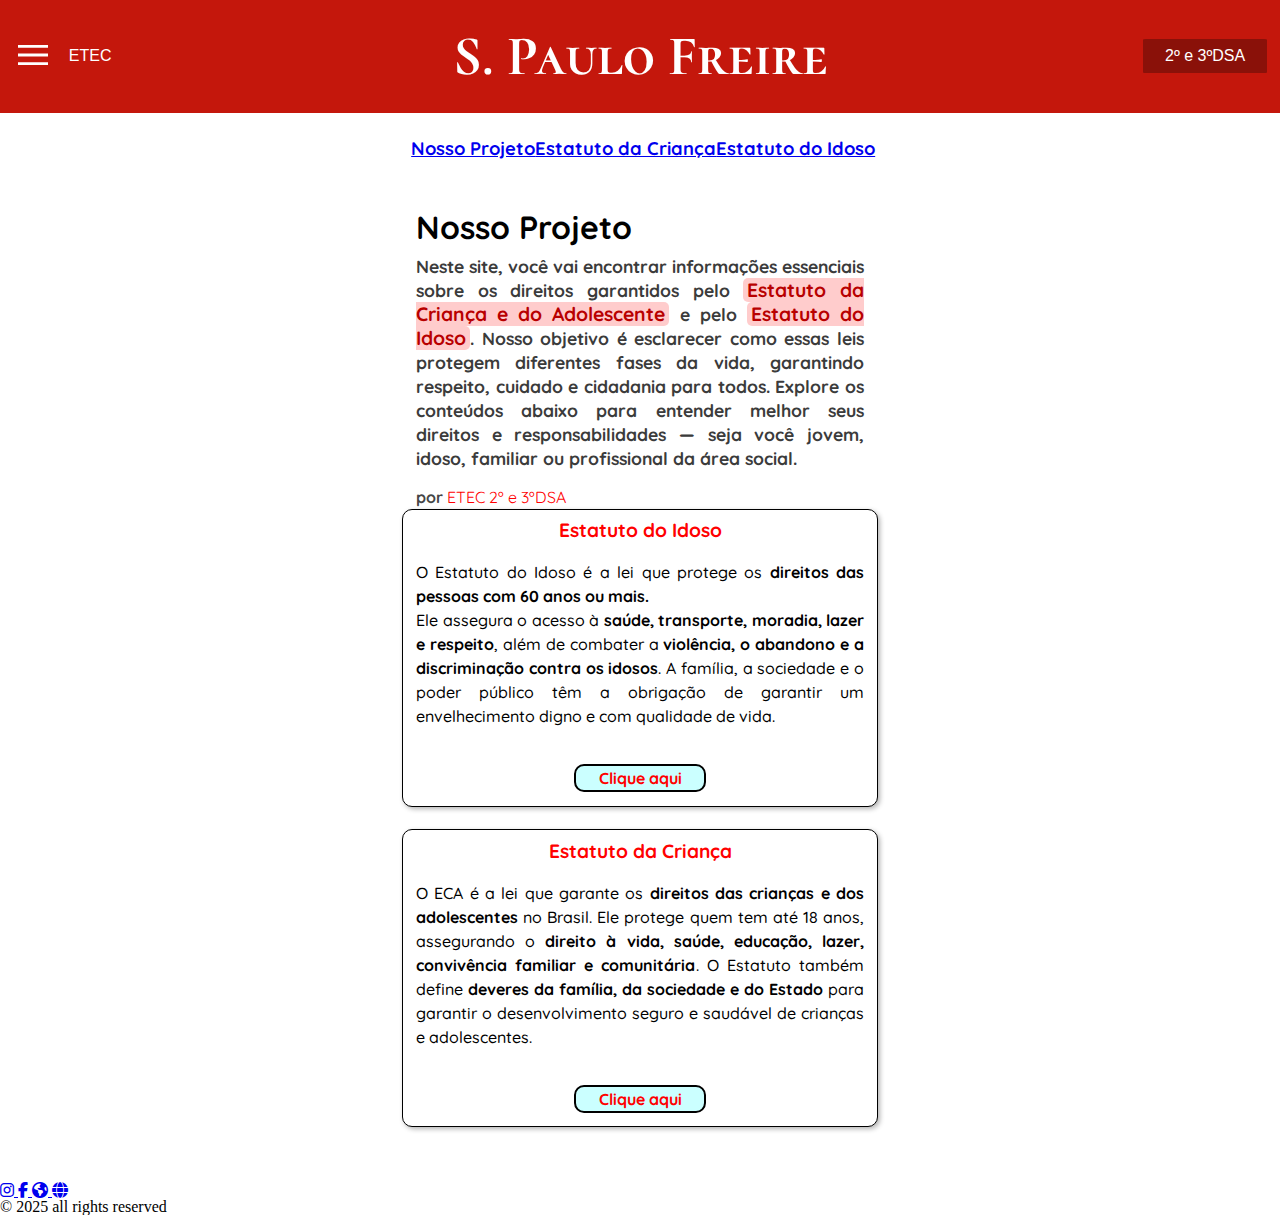
<file: index.html>
<!DOCTYPE html>
<html lang="pt-br">
<head>
    <meta charset="UTF-8">
    <meta name="viewport" content="width=device-width, initial-scale=1.0">
    <title>Nosso projeto</title>

    <link rel="stylesheet" href="https://cdnjs.cloudflare.com/ajax/libs/font-awesome/6.7.2/css/all.min.css">
    <link rel="stylesheet" href="style.css">
    <script src="main.js" type="text/javascript" defer></script>
    
    <style>
        a.Links{
            color: rgb(184, 0, 0);
            background-color: rgba(255, 0, 0, 0.2);
            font-size: 1.1em;
            font-weight: bolder;
            text-decoration: none;
            border-radius: 5px;
            padding: 0px 4px 0px 4px;
        }
        a.Links:hover{
            text-decoration: underline;
        }


        p.TextoSegundo {
            color:rgb(59, 59, 59);
            font-size: 1.1em;
            text-align: justify;
        }


        h1.H1 {
            text-align: center;
            font-size: 1.2em;
            font-weight: bold;
            margin-bottom: 4%;
            color: red;
        }

        a.botao {
            text-decoration: none;
            color: rgb(255, 0, 0);
            font-weight: bold;

            margin-top: 8%;
            padding: 0% 5% 0% 5%;
            border: 2px black solid;
            border-radius: 10px;

            background-color: rgb(203, 255, 255);
        }

        #idoso, #crianca {
            display: flex;
            flex-direction: column;
            justify-content: space-between;
            align-items: center;

            margin-bottom: 5%;
            border: 1.2px rgb(0, 0, 0) solid;
            width: 100%;
            height: auto;
            padding: 2% 3% 3% 3%;
            border-radius: 10px;
            box-shadow: 2px 2px 5px rgba(0, 0, 0, 0.3);
            background-color: rgb(255, 255, 255);
            text-align: justify;
            font-weight: 500;
        }
        #idoso strong, #crianca strong {
            font-weight: bold;
            color: black;
        }

        #caixas {
            margin: auto;
            display: flex;
            flex-direction: column;
            max-width: 100%;
            height: auto;
            justify-content: center;
            align-items: center;
        }

        
    </style>
</head>
<body>
    <header>
        <div class="left-side" style="display: flex; align-items: center;">
            <div class="menuarea" onclick="toggleNav()">
                <img class="icon" src="assets/images/menu_icon-32px.svg" alt="Menu Icon">
            </div>

            <div class="logoarea">
               <p><b>ETEC</b></p>
            </div>
        </div>
        
        <h1 id="header-title">S. Paulo Freire</h1>
        
        <div class="right-side">
            <div class="pesquisa">2º e 3ºDSA</div>
        </div>
    </header>

    <div id="navbar">
        <nav>
            <ul id="nav-links" style="display: flex; flex-direction: row;">
                <li><a id="text1-bn" class="active" href="index.html">Nosso Projeto</a></li>
                <li><a id="text2-bn" href="estatutoCrianca.html">Estatuto da Criança</a></li>
                <li><a id="text3-bn" href="estatutoIdoso.html">Estatuto do Idoso</a></li>
            </ul>
        </nav>
    </div>

    <main>
        <article>
            <h1 id="H1">
                Nosso Projeto
            </h1>
            
            <div> 

            <p class="TextoSegundo">
                Neste site, você vai encontrar informações essenciais sobre os direitos garantidos pelo <a class="Links" href="estatutoCrianca.html">Estatuto da Criança e do Adolescente</a> e pelo <a class="Links" href="estatutoIdoso.html">Estatuto do Idoso</a>. Nosso objetivo é esclarecer como essas leis protegem diferentes fases da vida, garantindo respeito, cuidado e cidadania para todos.

                Explore os conteúdos abaixo para entender melhor seus direitos e responsabilidades — seja você jovem, idoso, familiar ou profissional da área social.
            </p>
            
            <p class="autor">por <strong>ETEC 2º e 3ºDSA</strong></p>
            
            <div id="caixas">
                <div id="idoso">
                    <h1 class="H1">Estatuto do Idoso</h1>

                    <p>O Estatuto do Idoso é a lei que protege os <strong>direitos das pessoas com 60 anos ou mais. </strong></p>
                    
                    <p>Ele assegura o acesso à <strong>saúde, transporte, moradia, lazer e respeito</strong>, além de combater a <strong>violência, o abandono e a discriminação contra os idosos</strong>. A família, a sociedade e o poder público têm a obrigação de garantir um envelhecimento digno e com qualidade de vida.</p>

                    <a class="botao" href="estatutoIdoso.html">Clique aqui</a>
                </div>
                <div id="crianca">
                    <h1 class="H1">Estatuto da Criança</h1>

                    <p>O ECA é a lei que garante os <strong>direitos das crianças e dos adolescentes</strong> no Brasil. Ele protege quem tem até 18 anos, assegurando o <strong>direito à vida, saúde, educação, lazer, convivência familiar e comunitária</strong>. O Estatuto também define <strong>deveres da família, da sociedade e do Estado</strong> para garantir o desenvolvimento seguro e saudável de crianças e adolescentes.</p>

                    <a class="botao" href="estatutoCrianca.html">Clique aqui</a>

                </div>
            </div>

            
        </article>
    </main>

    <br><br>
   <footer>
        <div class="text_footer">
            <div id="footer_content">
                <div class="border-footer">
                    <div id="footer_contacts">
                            <a href="https://www.instagram.com/etecitaquera/" class="footer-link" id="instagram">
                                <i class="fa-brands fa-instagram"></i>
                            </a>
                            <a href="https://www.facebook.com/etecdeitaquera   " class="footer-link" id="facebook">
                                <i class="fa-brands fa-facebook-f"></i>
                            </a>
                            <a href="https://www.google.com/maps/place/Escola+Técnica+Estadual+Itaquera/@-23.5470505,-46.4414609,17z/data=!3m1!4b1!4m6!3m5!1s0x94ce6427fe3f5b23:0x54b863d343c81f8f!8m2!3d-23.5470505!4d-46.4388806!16s%2Fg%2F1yfjnstbd?entry=ttu&g_ep=EgoyMDI1MDUxMi4wIKXMDSoASAFQAw%3D%3D" class="footer-link" id="localizacao-etec">
                                <i class="fa-solid fa-earth-americas"></i>
                            </a>
                            <a href="https://www.cps.sp.gov.br/etecs/etec-de-itaquera-cohab-2/" class="footer-link" id="site-etec">
                                <i class="fa-solid fa-globe"></i>
                            </a>
                    </div>
                </div>
            </div>

            <div id="footer_copyright">
                &#169
                2025 all rights reserved
            </div>
        </div>
    </footer>

</body>
</html>
</file>
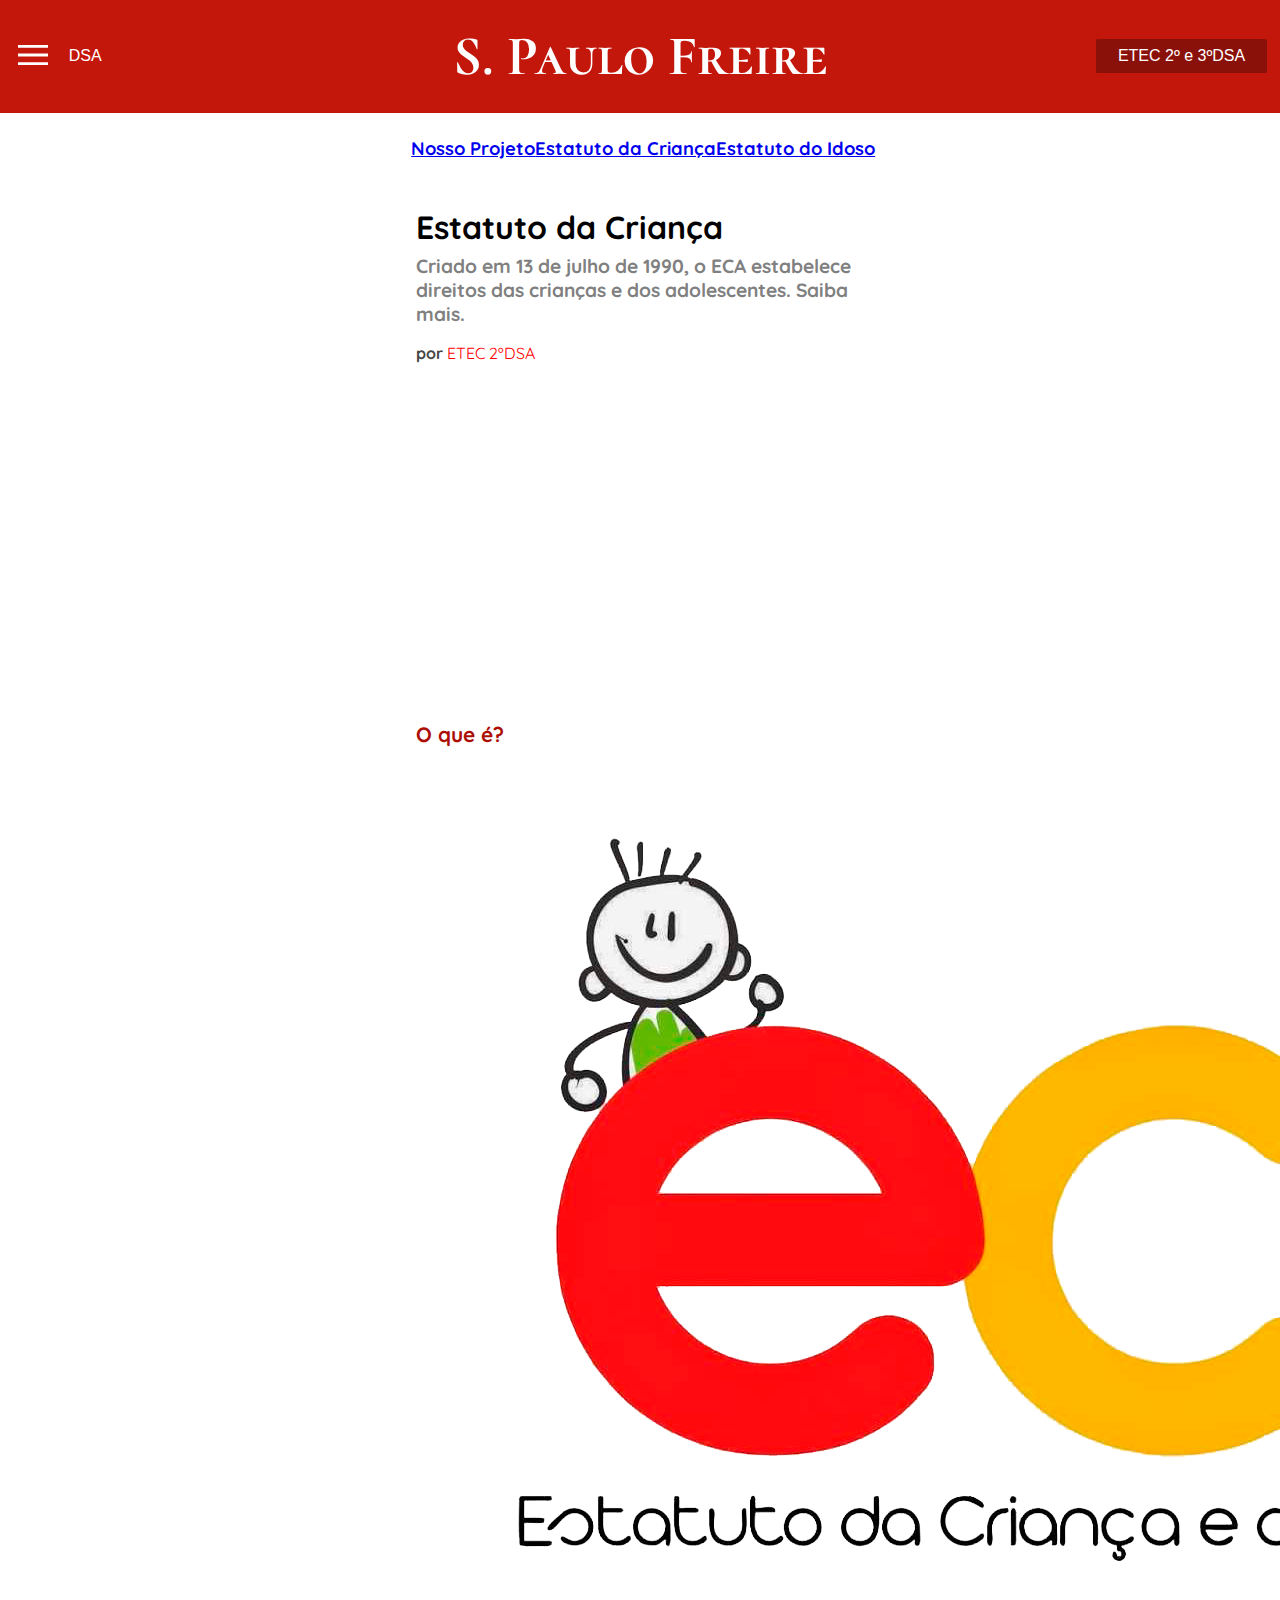
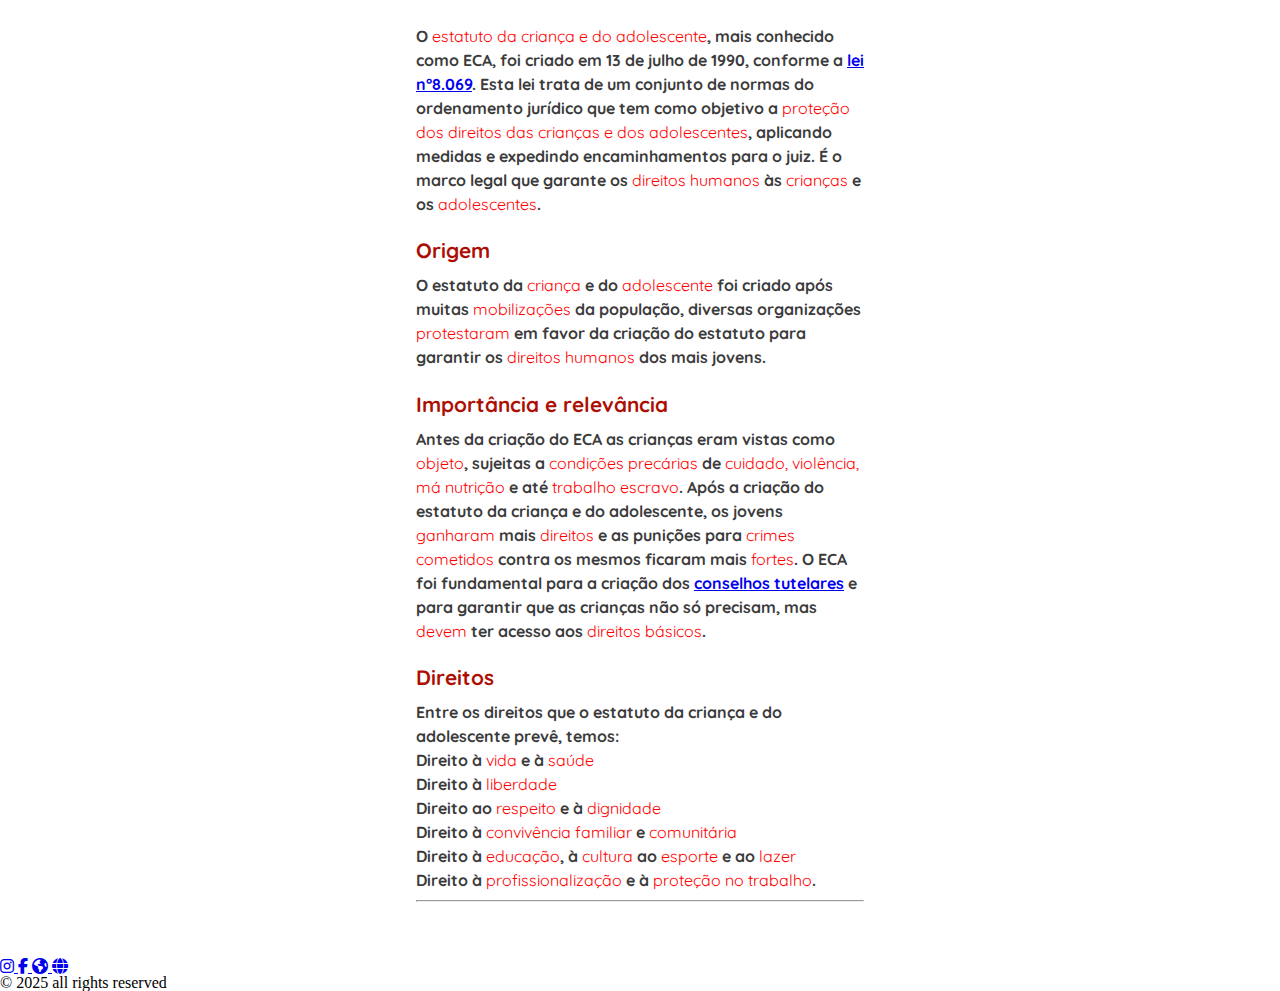
<file: estatutoCrianca.html>
<!DOCTYPE html>
<html lang="pt-br">
<head>
    <meta charset="UTF-8">
    <meta name="viewport" content="width=device-width, initial-scale=1.0">
    <title>Estatuto da Criança e do Adolescente</title>

    <link rel="stylesheet" href="https://cdnjs.cloudflare.com/ajax/libs/font-awesome/6.7.2/css/all.min.css">
    <link rel="stylesheet" href="style.css">
    <script src="/main.js" type="text/javascript" defer></script>
</head>
<body>
    <header>
        <div class="left-side" style="display: flex; align-items: center;">
            <div class="menuarea" onclick="toggleNav()">
                <img class="icon" src="/assets/images/menu_icon-32px.svg" alt="Menu Icon">
            </div>

            <div class="logoarea">
               <p><b>DSA</b></p>
            </div>
        </div>
        
        <h1 id="header-title">S. Paulo Freire</h1>
        
        <div class="right-side">
            <div class="pesquisa">ETEC 2º e 3ºDSA</div>
        </div>
    </header>

    <div id="navbar" >
        <nav>
            <ul id="nav-links" style="display: flex; flex-direction: row;">
                <li><a id="text1-bn" href="index.html">Nosso Projeto</a></li>
                <li><a id="text2-bn" class="active" href="estatutoCrianca.html">Estatuto da Criança</a></li>
                <li><a id="text3-bn" href="estatutoIdoso.html">Estatuto do Idoso</a></li>
            </ul>
        </nav>
    </div>

    <main>
        <article>
            <h1>
                Estatuto da Criança
            </h1>

            <p class="TextoSegundo">Criado em 13 de julho de 1990, o ECA estabelece direitos das crianças e dos adolescentes. Saiba mais.</p>

            <p class="autor">por <strong>ETEC 2ºDSA</strong></p>

            <div class="Texto"> 
                <div class="Video"> 
                    <iframe width="100%" height="300vh" src="https://www.youtube.com/embed/xHeimJk8YoQ?si=4Dd6eY4TJ908P5e_" title="YouTube video player" frameborder="0" allow="accelerometer; autoplay; clipboard-write; encrypted-media; gyroscope; picture-in-picture; web-share" referrerpolicy="strict-origin-when-cross-origin" allowfullscreen></iframe>
                </div>
      
                <h2 class="h2">O que é?</h2>

                <div class="img"><img src="assets/images/eca.png" alt="Estatuto da Criança e do Adolescente"></div>
                
                <p>O <strong>estatuto da criança e do adolescente</strong>, mais conhecido como ECA, foi criado em 13 de julho de 1990, conforme a <a class="link" href="https://www.planalto.gov.br/ccivil_03/leis/L8069.htm">lei n°8.069</a>. Esta lei trata de um conjunto de normas do ordenamento jurídico que tem como objetivo a <strong>proteção dos direitos das crianças e dos adolescentes</strong>, aplicando medidas e expedindo encaminhamentos para o juiz. É o marco legal que garante os <strong>direitos humanos</strong> às <strong>crianças</strong> e os <strong>adolescentes</strong>.</p>

                <h2 class="h2">Origem</h2>

                <p>O estatuto da <strong>criança</strong> e do <strong>adolescente</strong> foi criado após muitas <strong>mobilizações</strong> da população, diversas organizações <strong>protestaram</strong> em favor da criação do estatuto para garantir os <strong>direitos humanos</strong> dos mais jovens. </p>

                <h2 class="h2">Importância e relevância</h2>

                <p>Antes da criação do ECA as crianças eram vistas como <strong>objeto</strong>, sujeitas a <strong>condições precárias</strong> de <strong>cuidado, violência, má nutrição</strong> e até <strong>trabalho escravo</strong>. Após a criação do estatuto da criança e do adolescente, os jovens <strong>ganharam</strong> mais <strong>direitos</strong> e as punições para <strong>crimes cometidos</strong> contra os mesmos ficaram mais <strong>fortes</strong>. O ECA foi fundamental para a criação dos <a class="link" href="https://capital.sp.gov.br/web/criancas_e_adolescentes/w/conselhos_tutelares/167426">conselhos tutelares</a> e para garantir que as crianças não só precisam, mas <strong>devem</strong> ter acesso aos <strong>direitos básicos</strong>.</p>

                <h2 class="h2">Direitos </h2>

                <p>Entre os direitos que o estatuto da criança e do adolescente prevê, temos:
                    <ol>
                        <li>Direito à <strong>vida</strong> e à <strong>saúde</strong></li>
                        <li>Direito à <strong>liberdade</strong></li>
                        <li>Direito ao <strong>respeito</strong> e à <strong>dignidade</strong></li>
                        <li>Direito à <strong>convivência familiar</strong> e <strong>comunitária</strong></li>
                        <li>Direito à <strong>educação</strong>, à <strong>cultura</strong> ao <strong>esporte</strong> e ao <strong>lazer</strong></li>
                        <li>Direito à <strong>profissionalização</strong> e à <strong>proteção no trabalho</strong>.</li>
                    </ol>
                </p>

                <hr>
            </div>

        </article>

    </main>

    <br><br><br>
   <footer>
        <div class="text_footer">
            <div id="footer_content">
                <div class="border-footer">
                    <div id="footer_contacts">
                            <a href="https://www.instagram.com/etecitaquera/" class="footer-link" id="instagram">
                                <i class="fa-brands fa-instagram"></i>
                            </a>
                            <a href="https://www.facebook.com/etecdeitaquera   " class="footer-link" id="facebook">
                                <i class="fa-brands fa-facebook-f"></i>
                            </a>
                            <a href="https://www.google.com/maps/place/Escola+Técnica+Estadual+Itaquera/@-23.5470505,-46.4414609,17z/data=!3m1!4b1!4m6!3m5!1s0x94ce6427fe3f5b23:0x54b863d343c81f8f!8m2!3d-23.5470505!4d-46.4388806!16s%2Fg%2F1yfjnstbd?entry=ttu&g_ep=EgoyMDI1MDUxMi4wIKXMDSoASAFQAw%3D%3D" class="footer-link" id="localizacao-etec">
                                <i class="fa-solid fa-earth-americas"></i>
                            </a>
                            <a href="https://www.cps.sp.gov.br/etecs/etec-de-itaquera-cohab-2/" class="footer-link" id="site-etec">
                                <i class="fa-solid fa-globe"></i>
                            </a>
                    </div>
                </div>
            </div>

            <div id="footer_copyright">
                &#169
                2025 all rights reserved
            </div>
        </div>
    </footer>
</body>
</html>
</file>
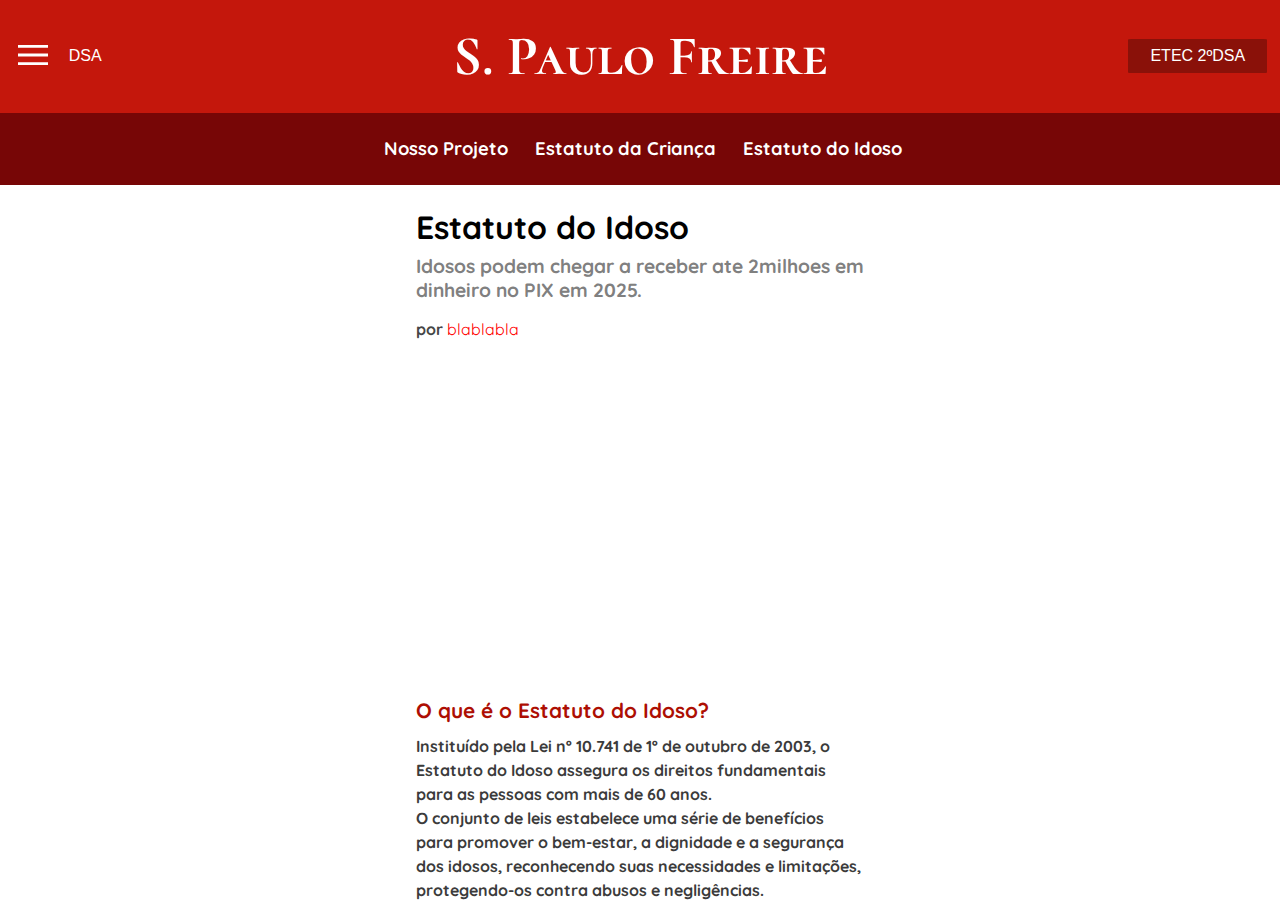
<file: estatutoIdoso.html>
<!DOCTYPE html>
<html lang="pt-br">
<head>
    <meta charset="UTF-8">
    <meta name="viewport" content="width=device-width, initial-scale=1.0">
    <title>Site exemplo</title>

    <link rel="stylesheet" href="style.css">
    <script src="main.js" type="text/javascript" defer></script>
</head>
<body>
    <header>
        <div class="left-side" style="display: flex; align-items: center;">
            <div class="menuarea" onclick="toggleNav()">
                <img class="icon" src="/assets/images/menu_icon-32px.svg" alt="Menu Icon">
            </div>

            <div class="logoarea">
               <p><b>DSA</b></p>
            </div>
        </div>
        
        <h1 id="header-title">S. Paulo Freire</h1>
        
        <div class="right-side">
            <div class="pesquisa">ETEC 2ºDSA</div>
        </div>
    </header>

    <div id="barra-navegacao">
        <nav>
            <ul id="nav-links" style="display: flex; flex-direction: row;">
                <li><a id="text1-bn" href="telaInicial.html">Nosso Projeto</a></li>
                <li><a id="text2-bn" href="estatutoCrianca.html">Estatuto da Criança</a></li>
                <li><a id="text3-bn" class="active" href="estatutoIdoso.html">Estatuto do Idoso</a></li>
            </ul>
        </nav>
    </div>

    <main>
        <article>
            <h1>
                Estatuto do Idoso
            </h1>

            <p class="TextoSegundo">Idosos podem chegar a receber ate 2milhoes em dinheiro no PIX em 2025.</p>

            <p class="autor">por <strong>blablabla</strong></p>

            <div class="Texto"> 
                <div class="Video"> 
                    <iframe width="100%" height="300vh" src="https://www.youtube.com/embed/YaXpMue6kH0?si=uVAjIXDHqKlanuNE" title="YouTube video player" frameborder="0" allow="accelerometer; autoplay; clipboard-write; encrypted-media; gyroscope; picture-in-picture; web-share" referrerpolicy="strict-origin-when-cross-origin" allowfullscreen></iframe>
                </div>
      
                <h2 class="h2">O que é o Estatuto do Idoso?</h2>

                <p>
                    Instituído pela Lei nº 10.741 de 1º de outubro de 2003, o Estatuto do Idoso assegura os direitos fundamentais para as pessoas com mais de 60 anos.
                </p>
                <p>
                    O conjunto de leis estabelece uma série de benefícios para promover o bem-estar, a dignidade e a segurança dos idosos, reconhecendo suas necessidades e limitações, protegendo-os contra abusos e negligências.
                </p>
            </div>
        </article>

    </main>

    <footer>

    </footer>


</body>
</html>
</file>
<file: style.css>
@import url('https://fonts.googleapis.com/css2?family=Cormorant+SC:wght@300;400;500;600;700&display=swap');
@import url('https://fonts.googleapis.com/css2?family=Quicksand:wght@300..700&display=swap');

html, body, div, span, applet, object, iframe,
h1, h2, h3, h4, h5, h6, p, blockquote, pre,
a, abbr, acronym, address, big, cite, code,
del, dfn, em, img, ins, kbd, q, s, samp,
small, strike, strong, sub, sup, tt, var,
b, u, i, center,
dl, dt, dd, ol, ul, li,
fieldset, form, label, legend,
table, caption, tbody, tfoot, thead, tr, th, td,
article, aside, canvas, details, embed, 
figure, figcaption, footer, header, hgroup, 
menu, nav, output, ruby, section, summary,
time, mark, audio, video {
    margin: 0;
    padding: 0;
    border: 0;
    font-size: 100%;
    font: inherit;
    vertical-align: baseline;
}

*, #text1-bn, #text2-bn, #text3-bn   {
    font-family: "Quicksand", sans-serif;
    font-optical-sizing: auto;
    font-weight: 700;
    line-height: 1.5em;
    font-style: bold;
}

strong {
    color: red;
    font-weight: 400;
}

iframe {
    border-radius: 3%;
    border: 2px solid white;
}

article, aside, details, figcaption, figure, 
footer, header, hgroup, menu, section {
    display: block;
}

body {
    line-height: 1;
}

ol, ul {
    list-style: none;
}

blockquote, q {
    quotes: none;
}

blockquote:before, blockquote:after,
q:before, q:after {
    content: '';
    content: none;
}

table {
    border-collapse: collapse;
    border-spacing: 0;
}

nav {
    display: flex;
    width: 100vw;
    height: max(8vh, 25px);
    align-items: center; 
    justify-content: center; 
    padding-left: 0.25vw;
    font-size: min(3vw, 1.15rem);
    text-align: center;
}

nav > a {
    padding-left: 0.25vw;
    padding-right: 0.25vw;
    border: transparent;
    border-width: 2px;
    border-style: solid;
    border-radius: 0px;

    color: black;
    font-weight: normal;
    text-decoration: none;

    margin-left: 0px;
    margin-right: 0px;
    padding-bottom: 1.5vh;
}

nav > a:hover {
    border-bottom-color: blue;
    border-width: 2px;
    border-style: solid;
    border-radius: 0px;
}

header > * {
    padding: 1%;
}

header {
    width: 100vw;
    height: 12.5vh;
    display: flex;
    flex-direction: row;
    justify-content: space-between;

    background-color: #C4170C;

    align-items: center;
    color: white;

    font-family: 'Segoe UI', Tahoma, Geneva, Verdana, sans-serif;
}

#barra-navegacao a {
    color: white;
    text-decoration: none;
}

#barra-navegacao ul {
    display: flex;
    flex-direction: row;
}

#barra-navegacao ul li{
    margin: 1.5vh 1.5vh;
}

#barra-navegacao {
    background-color: rgb(119, 6, 6);
    color:white;

}

.left-side {
    display: flex; 
    align-items: center;
    gap: 1.25vw;
}

#header-title {
    font-family: "Cormorant SC", serif;
    font-weight: 700;
    font-style: normal;
    font-size: min(3.5rem, 5vw);

    position: absolute;
    left: 50%;
    transform: translateX(-50%);
}

.right-side {
    display: flex;
}

.pesquisa {
    border-radius: 2.5%;
    border: 2px, solid, #8a1109;
    padding: 7px 20px 7px 20px;

    text-align: left;

    background-color: #8a1109;
}


main {
    text-align: left;
    margin-left: 32.5%;
    margin-right: 32.5%;
    padding-top: 30px;
}

main > article > h1 {
    font-size: 2em;
    font-weight: bold;
}

p.TextoSegundo {
    margin-top: 15px;
    color: grey;
    font-size: 1.2em;
}

p.autor {
    color: rgb(70, 70, 70);
    text-align: left;
    margin-top: 15px;
}

p.autor > strong {
    color: red;
    font-weight: 400;
}

.Texto {
    color: rgb(59, 59, 59);
}

.Video {
    padding-top: 5.7%;
    border-radius: 5px;
}


.h2 {
    font-size: 1.3em;
    margin-top: 5%;
    margin-bottom: 2.5%;
    color: #ad0e03;
    font-weight: bold;
}
</file>
